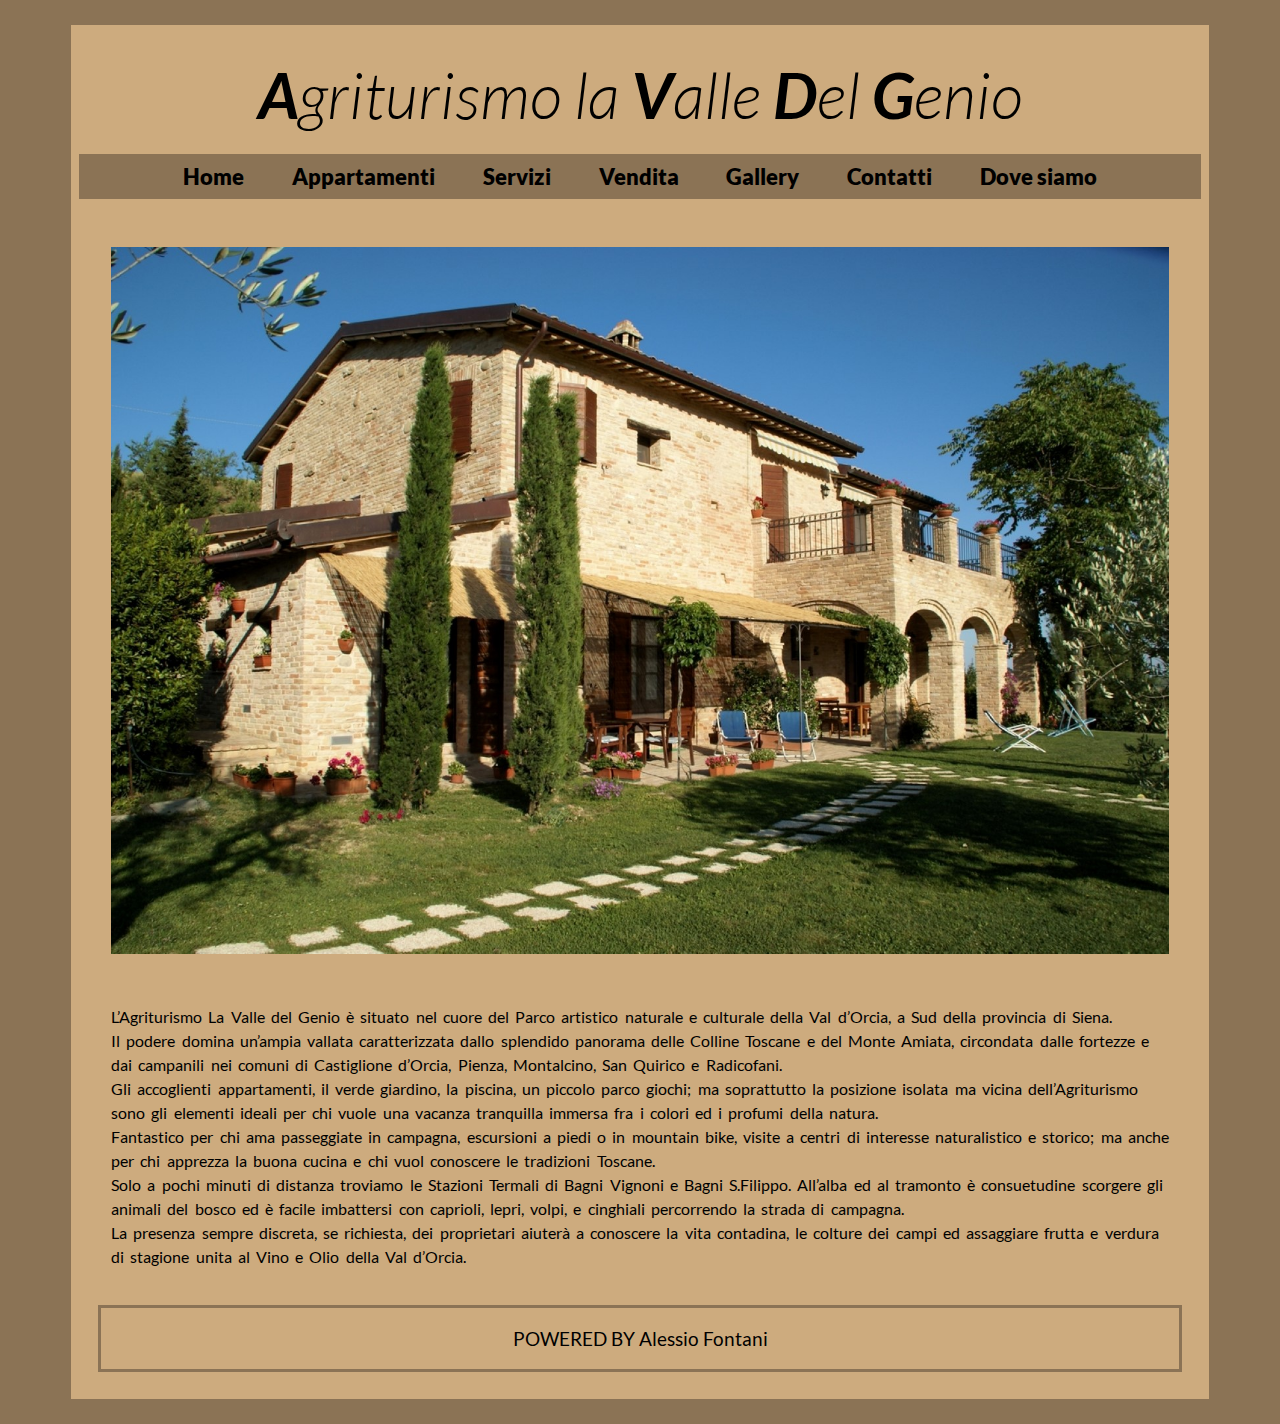
<file: index.html>
<!DOCTYPE html>

<head>
<title>La valle del genio</title>
<link href="css/mainstyle.css" type="text/css" rel="stylesheet">
</head>

<body> <!-- Body non si muove -->
	<div class="container">
		<header>
			<div>
				<h1 class="maintitle"><strong>A<span>griturismo</span> <span>la</span> V<span>alle</span> D<span>el</span> G<span>enio</span> </strong></h1>
				<nav>
				<ul>
					<li><a href="#">Home</a></li>
					<li><a href="appartamenti.html">Appartamenti</a></li>
					<li><a href="servizi.html">Servizi</a></li>
					<li><a href="vendita.html">Vendita</a></li>
					<li><a href="gallery.html">Gallery</a></li>
					<li><a href="contatti.html">Contatti</a></li>
					<li><a href="dovesiamo.html">Dove siamo</a></li>
				</ul>
				</nav>
			</div>
		</header>
		<div class="prova">
			<div class="imghome">
				<img src="img/agrihome.jpeg">
			</div>
			<div class="basicinfo">
				<p>L&#8217Agriturismo La Valle del Genio &egrave situato nel cuore del Parco artistico naturale e culturale della Val d&#8217Orcia, a Sud della provincia di Siena.<br> Il podere domina un&#8217ampia vallata caratterizzata dallo splendido panorama delle Colline Toscane e del Monte Amiata, circondata dalle fortezze e dai campanili nei comuni di Castiglione d&#8217Orcia, Pienza, Montalcino, San Quirico e Radicofani.<br> Gli accoglienti appartamenti, il verde giardino, la piscina, un piccolo parco giochi; ma soprattutto la posizione isolata ma vicina dell&#8217Agriturismo sono gli elementi ideali per chi vuole una vacanza tranquilla immersa fra i colori ed i profumi della natura.<br> Fantastico per chi ama passeggiate in campagna, escursioni a piedi o in mountain bike, visite a centri di interesse naturalistico e storico; ma anche per chi apprezza la buona cucina e chi vuol conoscere le tradizioni Toscane.<br> Solo a pochi minuti di distanza troviamo le Stazioni Termali di Bagni Vignoni e Bagni S.Filippo. All&#8217alba ed al tramonto &egrave consuetudine scorgere gli animali del bosco ed &egrave facile imbattersi con caprioli, lepri, volpi, e cinghiali percorrendo la strada di campagna.<br> La presenza sempre discreta, se richiesta, dei proprietari aiuter&agrave a conoscere la vita contadina, le colture dei campi ed assaggiare frutta e verdura di stagione unita al Vino e Olio della Val d&#8217Orcia.</p>
			</div>
		</div>
		<div class="bottom">
			<p>POWERED BY Alessio Fontani</p>
		</div>
	</div>
</body>

</html>
</file>
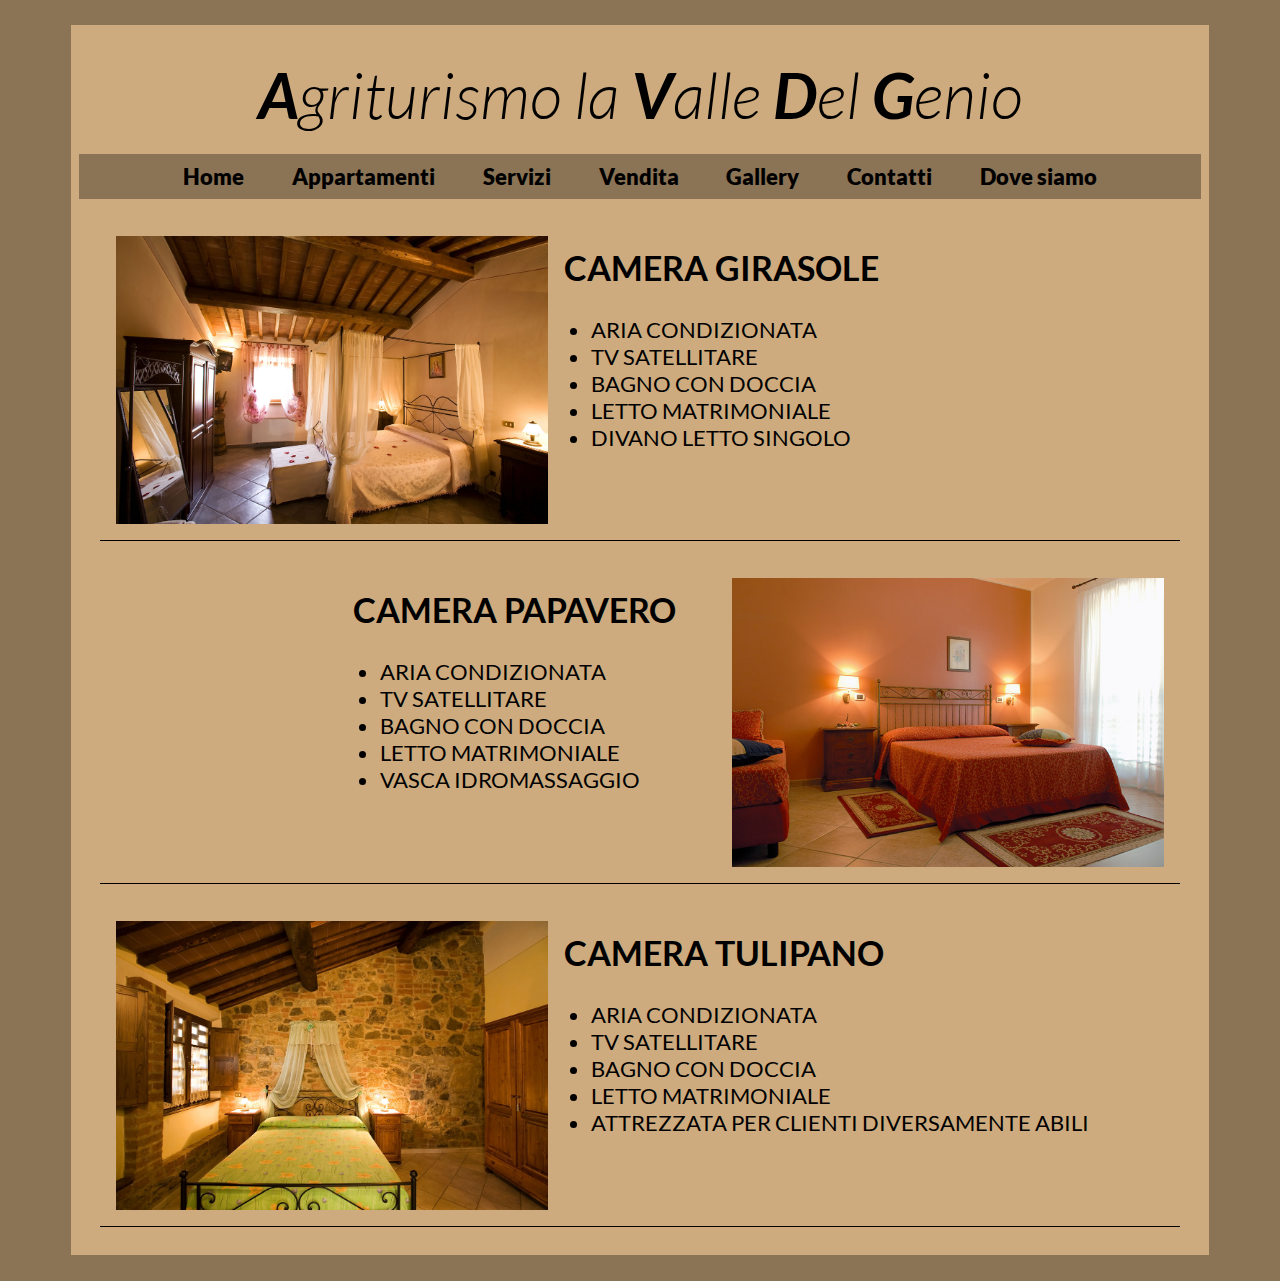
<file: appartamenti.html>
<!DOCTYPE html>
<html>
<head>
	<title>La valle del genio</title>
<link href="css/mainstyle.css" type="text/css" rel="stylesheet">
</head>
<body>
	<div class="container">
		<header>
			<div>
				<h1 class="maintitle"><strong>A<span>griturismo</span> <span>la</span> V<span>alle</span> D<span>el</span> G<span>enio</span> </strong></h1>
				<nav>
				<ul>
					<li><a href="index.html">Home</a></li>
					<li><a href="#">Appartamenti</a></li>
					<li><a href="servizi.html">Servizi</a></li>
					<li><a href="vendita.html">Vendita</a></li>
					<li><a href="gallery.html">Gallery</a></li>
					<li><a href="contatti.html">Contatti</a></li>
					<li><a href="dovesiamo.html">Dove siamo</a></li>
				</ul>
				</nav>
			</div>
		</header>

		<div class="contenitorestanza">
			
			<img src="./img/stanza1.jpg" class="fotostanza1">

			<div class="descrizionestanza1">
				<h2>CAMERA GIRASOLE</h2>
				<ul>
					<li>ARIA CONDIZIONATA</li>
					<li>TV SATELLITARE</li>
					<li>BAGNO CON DOCCIA</li>
					<li>LETTO MATRIMONIALE</li>
					<li>DIVANO LETTO SINGOLO</li>
				</ul>
			
			</div>
		</div>
		

		<div class="contenitorestanza">
		
			<img src="./img/stanza2.jpg" class="fotostanza2">
		
			<div class="descrizionestanza2">
				<h2>CAMERA PAPAVERO</h2>
				<ul>
					<li>ARIA CONDIZIONATA</li>
					<li>TV SATELLITARE</li>
					<li>BAGNO CON DOCCIA</li>
					<li>LETTO MATRIMONIALE</li>
					<li>VASCA IDROMASSAGGIO</li>
				</ul>
			</div>
		
		</div>
		

		<div class="contenitorestanza">
	
			<img src="./img/stanza3.jpg" class="fotostanza3">
	
			<div class="descrizionestanza3">
				<h2>CAMERA TULIPANO</h2>
				<ul>
					<li>ARIA CONDIZIONATA</li>
					<li>TV SATELLITARE</li>
					<li>BAGNO CON DOCCIA</li>
					<li>LETTO MATRIMONIALE</li>
					<li>ATTREZZATA PER CLIENTI DIVERSAMENTE ABILI</li>
				</ul>
			</div>
	
		</div>
	
	</div>

</body>
</html>
</file>
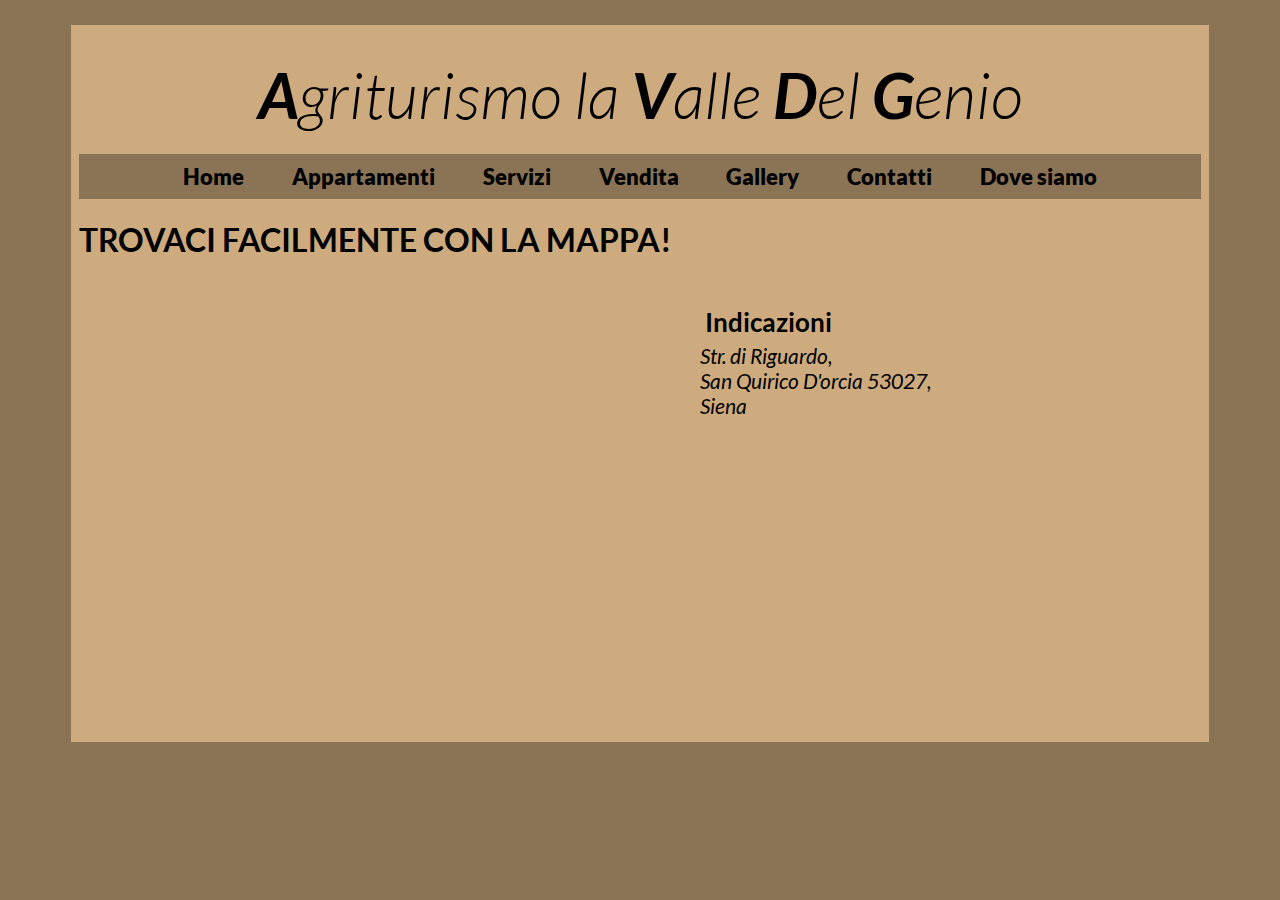
<file: dovesiamo.html>
<!DOCTYPE html>
<html>
<head>
	<title>La valle del genio</title>
<link href="css/mainstyle.css" type="text/css" rel="stylesheet">
</head>
<body>
	<div class="container">
		<header>
			<div>
				<h1 class="maintitle"><strong>A<span>griturismo</span> <span>la</span> V<span>alle</span> D<span>el</span> G<span>enio</span> </strong></h1>
				<nav>
				<ul>
					<li><a href="index.html">Home</a></li>
					<li><a href="appartamenti.html">Appartamenti</a></li>
					<li><a href="servizi.html">Servizi</a></li>
					<li><a href="vendita.html">Vendita</a></li>
					<li><a href="gallery.html">Gallery</a></li>
					<li><a href="contatti.html">Contatti</a></li>
					<li><a href="#">Dove siamo</a></li>
				</ul>
				</nav>
			</div>
		</header>
		<div class="dovesiamo">
			<h1>TROVACI FACILMENTE CON LA MAPPA!</h1>
			<iframe src="https://www.google.com/maps/embed?pb=!1m18!1m12!1m3!1d2915.115672703794!2d11.598870715113675!3d43.060034679146085!2m3!1f0!2f0!3f0!3m2!1i1024!2i768!4f13.1!3m3!1m2!1s0x132965eee1a0bfe1%3A0x93626e7d2fd2bfda!2sUnnamed+Road%2C+53027+San+Quirico+D&#39;orcia+SI!5e0!3m2!1sit!2sit!4v1531994780318" width="600" height="450" frameborder="0" style="border:0" allowfullscreen id="mappa"></iframe>
			<h3 class="infoposizione">Indicazioni<br> </h3>
			<p class= "infoposizione">Str. di Riguardo, <br>San Quirico D'orcia 53027,<br>Siena </p>
		</div>
	</div>
</body>
</html>
</file>
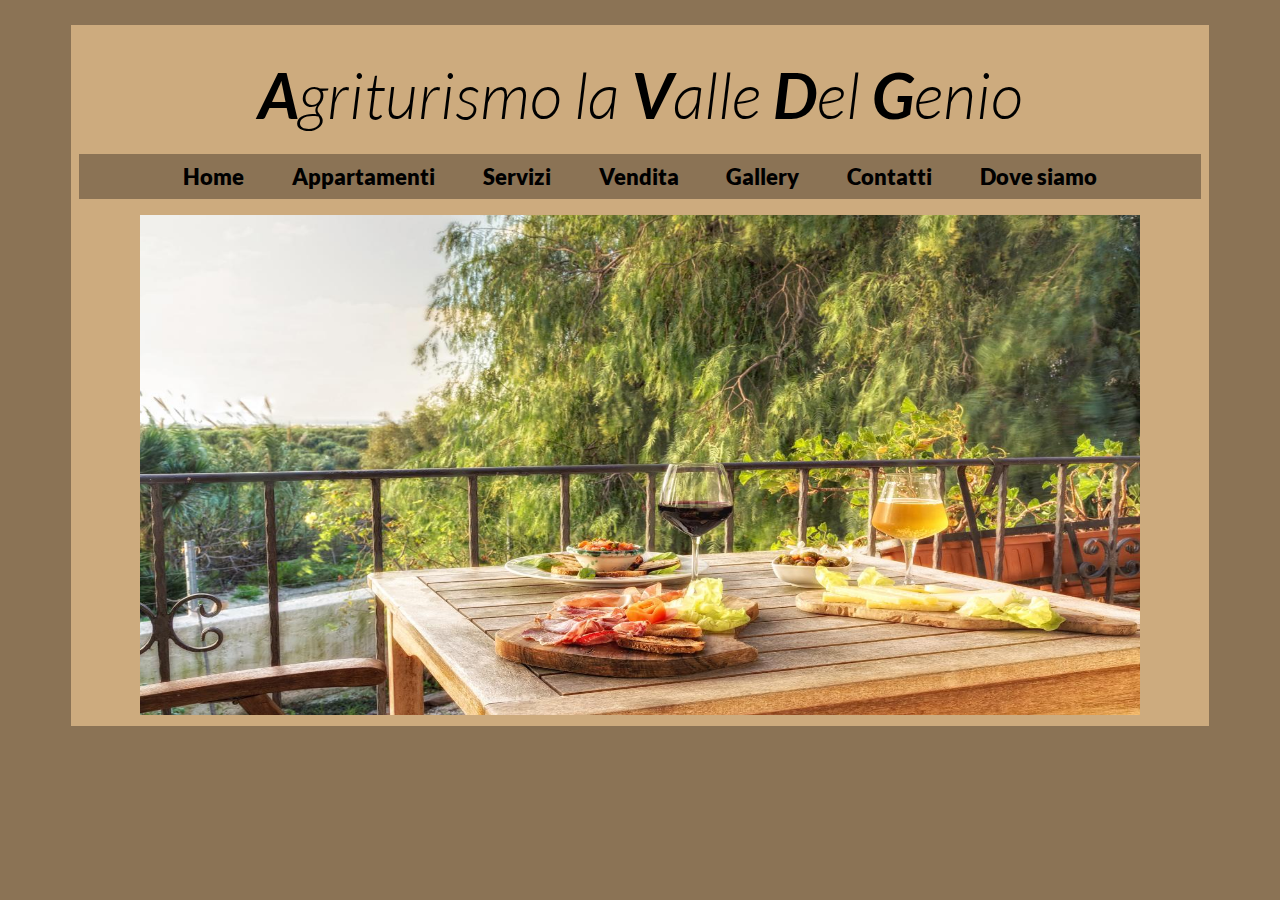
<file: gallery.html>
<!DOCTYPE html>
<html>
<head>
	<title>La valle del genio</title>
<link href="css/mainstyle.css" type="text/css" rel="stylesheet">
</head>
<body>
	<div class="container">
		<header>
			<div>
				<h1 class="maintitle"><strong>A<span>griturismo</span> <span>la</span> V<span>alle</span> D<span>el</span> G<span>enio</span> </strong></h1>
				<nav>
				<ul>
					<li><a href="index.html">Home</a></li>
					<li><a href="appartamenti.html">Appartamenti</a></li>
					<li><a href="servizi.html">Servizi</a></li>
					<li><a href="vendita.html">Vendita</a></li>
					<li><a href="#">Gallery</a></li>
					<li><a href="contatti.html">Contatti</a></li>
					<li><a href="dovesiamo.html">Dove siamo</a></li>
				</ul>
				</nav>
			</div>
		</header>

		<div class="slidecontainer">
		<div class="slide fade">
			<img src="img/slide01.jpg">
		</div>

		<div class="slide fade">
			<img src="img/slide02.jpg">
		</div>


		<div class="slide fade">
			<img src="img/slide03.jpg">
		</div>


		<div class="slide fade">
			<img src="img/slide04.jpg">
		</div>


		<div class="slide fade">
			<img src="img/slide05.jpg">
		</div>

		</div>


		<script type="text/javascript">
	
			var slideIndex = 0;
			showSlides();

			function showSlides() {
			var i;
			var slides = document.getElementsByClassName("slide");

			for(i=0; i<slides.length; i++){
				slides[i].style.display = "none";
			}
			slideIndex++;
			if (slideIndex>slides.length){
				slideIndex= 1;
			}
			slides[slideIndex-1].style.display = "block";
			setTimeout(showSlides, 4000); //2 secondi
	}
			
			

</script>


	</div>
</body>
</html>
</file>
<file: css/mainstyle.css>
/* font-family Lato */

@font-face{
	font-family: "Lato";
	src: url(../font/lato/Lato-Hairline.ttf) format("truetype"); 
	font-weight:100;
	font-style:normal;
}

@font-face{
	font-family: "Lato";
	src: url(../font/lato/Lato-Light.ttf) format("truetype"); 
	font-weight:300;
	font-style:normal;
}

@font-face{
	font-family: "Lato";
	src: url(../font/lato/Lato-Regular.ttf) format("truetype");
	font-weight:400;
	font-style:normal;
}

@font-face{
	font-family: "Lato";
	src: url(../font/lato/Lato-Bold.ttf) format("truetype"); 
	font-weight:700;
	font-style:normal;
}

@font-face{
	font-family: "Lato";
	src: url(../font/lato/Lato-Black.ttf) format("truetype"); 
	font-weight:900;
	font-style:normal;
}

@font-face{
	font-family: "Lato";
	src: url(../font/lato/Lato-HairlineItalic.ttf) format("truetype");
	font-weight:100;
	font-style:italic;
}

@font-face{
	font-family: "Lato";
	src: url(../font/lato/Lato-LightItalic.ttf) format("truetype"); 
	font-weight:300;
	font-style:italic;
}

@font-face{
	font-family: "Lato";
	src: url(../font/lato/Lato-Italic.ttf) format("truetype");
	font-weight:400;
	font-style:italic;
}

@font-face{
	font-family: "Lato";
	src: url(../font/lato/Lato-BoldItalic.ttf) format("truetype"); 
	font-weight:700;
	font-style:italic;
}

@font-face{
	font-family: "Lato";
	src: url(../font/lato/Lato-BlackItalic.ttf) format("truetype"); 
	font-weight:900;
	font-style:italic;
}

/* General */
*{
	box-sizing: border-box;
	padding:0;
}

body{
	background-color: hsl(33, 24%, 44%);

}

header{
	font-family: "Lato";
}

img{
	width:100%;
}
a{
	color:black;
}

a:link{
	text-decoration: none;
	color:black;
	font-weight: 900;
}

a:hover{
	color:white;
}

nav li{
	display:inline-block;
	margin-right:1em;
	margin-left: 1em;
	font-size: 1.4em;
	margin-top:0.4em;
	margin-bottom: 0.4em;
}
nav ul{

}
nav{
	display: block;
	text-align: center;
	background-color: hsl(33, 24%, 44%);
}

.maintitle {
	text-align: center;
	display: block;
}

.maintitle strong{
	text-align: center;
	font-size: 2em;
	font-weight: 700;
	font-style: italic; 
}

.maintitle strong span{
	font-weight: 300;
}

.container{
	background-color: hsl(34, 44%, 65%);
	margin-right: 5%;
	margin-left: 5%;
	padding:0.5em;
	margin-top: 2%;
	margin-bottom: 2%;
	font-family: lato;
}

.imghome{
	margin:2em;
	display: inline-block;
	height: 50%;

}
.basicinfo{
	margin-right: 2em;
	margin-left: 2em;
	display: inline-block;
	font-family: lato;
	font-size: 1em;
	word-spacing: 0.2em;
	line-height: 1.5;
	font-weight: 400;
	height: 50%;
}

.prova{
	display: block;
}

#mappa {
	display: inline-block;
}

.infoposizione{
	display: inline-block;
	margin-left: 1em;
	position:absolute;
	font-size:1.6em;
	}

p.infoposizione{
	margin-top:3em;
	font-style: italic;
	font-size: 1.3em;
}


.bottom{
	margin:1em;
	text-align: center;
	border-color:hsl(33, 24%, 44%);
	border-style: solid;
	font-size: 1.2em;
}

.dovesiamo {
	font-family: Lato;
}


/*Appartamenti */
.fotostanza1 {
	max-width: 40%;
	max-height: 40%;
	display: inline-block;
	margin:1em;
	float:left;
	clear: both;
}
.fotostanza2 {
	max-width: 40%;
	max-height: 40%;
	float:right;
	margin:1em;
	clear: both;
}
.fotostanza3 {
	max-width: 40%;
	max-height: 40%;
	display: inline-block;
	margin:1em;
	float:left;
	clear: both;
}

.descrizionestanza1{
	display: inline-block;
	font-family: Lato;
	font-size: 1.4em;
	float:left;
}

.descrizionestanza1 ul{
	padding-left: 1.2em;
}

.descrizionestanza2{
	display: inline-block;
	font-family: Lato;
	font-size: 1.4em;
	float:right;
}

.descrizionestanza2 ul{
	padding-left: 1.2em;
}

.descrizionestanza2 h2{
	margin-right: 1.2em;
}

.descrizionestanza3{
	display: inline-block;
	font-family: Lato;
	font-size: 1.4em;
	float:left;
}

.descrizionestanza3 ul{
	padding-left: 1.2em;
}

.contenitorestanza{
	margin: 1.3em;
	border-bottom-color: black;
	border-style: solid;
	border-left: hidden;
	border-bottom-width: 0.1em;
	border-top: hidden;
	border-right: hidden;
	display: block;
	overflow: hidden;
}

/* gallery e slide */

.slidecontainer{
	max-width: 1000px;
	margin:auto;
}

.slide{
	display:none;
	transition-property: opacity;
	transition-duration:2s;
	transition-timing-function: linear;
}

.slide img{
	height:500px;
}

.fade{
	-webkit-animation-name: fade;
	-webkit-animation-duration: 5s;
	animation-name:fade;
	animation-duration: 5s;
}

@-webkit-keyframes fade{
	0%,100%{opacity: .1	}
	50% {opacity: 1}
}

@keyframes fade{
	0%,100%{opacity: .1	}
	50% {opacity: 1}
}
</file>
